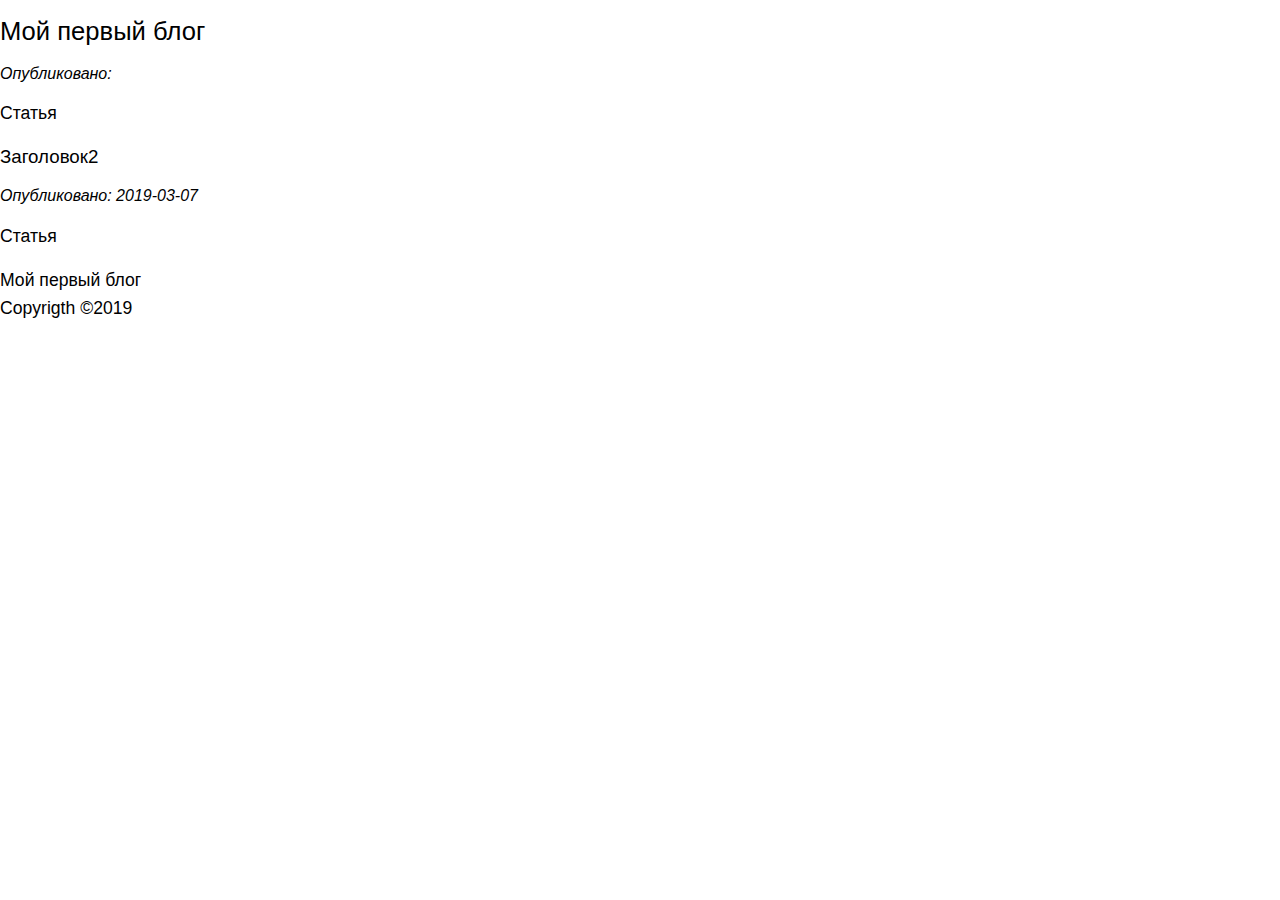
<file: Blog/index.html>
<!DOCTYPE html>
<html>
<head>
	<title>habr</title>
	<meta charset="utf-8">
	<link rel="stylesheet" type="text/css" href="style.css">
</head>
<body>
	<div>
		<h1>Мой первый блог</h1>
		<div>
			<h3><?=$article['title']?></h3>
			<em>Опубликовано: <?=$article['date']?></em>
			<p>Статья</p>
		</div>
		<div>
			<h3>Заголовок2</h3>
			<em>Опубликовано: 2019-03-07</em>
			<p>Статья</p>
		</div>
		<footer>
			<p>Мой первый блог<br>Copyrigth &copy;2019</p>
		</footer>
	</div>
</body>
</html>
</file>
<file: Blog/style.css>
body {
	margin: 0;
	padding: 0;
	box-sizing: border-box;
	font-family: Arial, sans-serif;
	font-size: 100%;
}

h1,h2,h3,h4,h5,h6 {
	font-family: 'Fira Sans', sans-serif;
	font-weight: 400;
}
h1{
	font-size: 160%;
}

p{
	font-size: 110%;
	line-height: 1.7rem;
}
.container{
	max-width: 1200px;
	margin: 0 auto;
	/* border: 1px solid red; */
}

/* Header start */
.pod_menu {
	background: #f2f2f2;
	height: 30px;
	display: flex;
	border-bottom: 1px solid #a9a9a9; 
	
}

ul{
	list-style: none;
	display: flex;
	margin-top: 6px;
	
}
.pod_menu_2 {
	margin-left: 3rem;
}

li{
	padding-right: 1.7rem;
	margin-bottom: 1rem;
}
a{
	text-decoration: none;
	color: #077fcc;
	font-size: 12px;
}
a.xabr{
	color: #000;
}
a.megapost{
	color: #999;	
}
a.evolution {
	color: #3c86ee;	
}
a.a_post {
	color: #31B007;
}
a.maind_play {
	color: #00008B;;
}
/* Menu section */
.logo {
	font-family: 'Montserrat Alternates', sans-serif;
	font-size: 180%;
}


.menu a {
	color:#838a92;
	font-family: 'Fira Sans', sans-serif;
	font-weight: 300;
	font-size: 90%;
}

.menu a:hover {
	color:#4697ca;
}
a.publications{
	color: #464646;
}
a.publications:hover{
	color: #464646;
}

.nav {
	margin-top: 2.1rem;
	padding: 0;
	display: flex;
	flex-direction: row;
	align-content: center;

}
.menu {
	margin-left: 35px;
	margin-top: 6px;
} 

.line-bottom_menu {
	color: #f0f0f0;
	margin: 0px;	
}
.icons_menu {
	margin-left: 7rem;
}
.icon_menu {
	margin-top: .5rem;
}

li .fa-search, li .fa-globe {
	font-size: 16px;
	color: #929ca5;
}
.fa-search:hover {
color: #4697ca;
}

.buttons_menu {
	 margin-top: .2rem;
	 
} 
.sing_in{
	background: none;
	border: 1px solid #929ca5;
	color:#929ca5;
	padding: 10px 15px;
	border-radius: 3px;
}
.sing_in:hover {
	color: #4697ca;
	border: 1px solid #4697ca;
}

.registration {
	background: #4697ca;
	border: none;
	padding: 11px 17px;
	font-size: 'Fira Sans', sans-serif;
	color: #fff;
	border-radius: 3px;
}
.registration:hover {
	background: #407fa7;
}
.sub_menu {
	font-family: 'Fira Sans', sans-serif;
	font-weight: 500;
	font-size: 180%;
	margin-bottom: 3.5rem;
	display: block;
	padding-top: 70px;
	padding-left: 0px;
	color: #464646;
	cursor: pointer;
}

.sub_menu:hover {
	color: #4697ca;
}

li i.fa.fa-chevron-down{
	font-size: 16px;
	color: #4697ca;
}

.sub_menu_drop{
	background: #fff;
	box-shadow: 1px 1px 1px 1px; 
	padding: 15px 0px;
	width: 220px;	
	display: flex;
	flex-direction: column;
	
}

#menu_hiden{
	display: none;
}
.sub_menu_drop a {
	font-size: 65%;
	margin: 20px 0;
	color: #464646;
}
.sub_menu_drop li{
	padding-left: 15px;
	
}

.sub_menu_drop a:hover {
	color: #548eaa;
}


.sub_menu_drop li:hover {
	background: #ccf5ff;
	box-sizing: border-box;
	z-index: 99;
	padding: 10px -10px;

}

.sub_menu_drop li{
	display: block;
}


.publications_choice {
	text-transform: uppercase;
	padding: 0;
	font-family: 'Fira Sans', sans-serif;
	font-weight: 500;
	margin-bottom: 1rem;
}
.publications_choice li {
	padding: 0;
}
.publications_choice a {
	font-size: 105%;
}
.active	{
	color: #4697ca;
	cursor: pointer;
	padding-right: 50px;

}
.all_rows{
	cursor: pointer;
	color: #929ca5;
}
.all_rows:hover{
	color: #4697ca;
}
.toggle_menu {
	padding: 0;
	margin-top: 20px;
	margin-bottom: 20px;
}
.menu_item {
	border: 1px solid #d5dddf;
	padding-right: 0;
	padding: 15px 20px;
	border-radius: 3px;
	transition: .5s ease
}
.menu_item:hover {
	border: 2px solid #4697ca;
	transition: .5s ease
}
.menu_item a {
	font-size: 102%;
	font-family: 'Fira Sans', sans-serif;
	width: 500;
	color: #929ca5;
}
.menu_item a:hover {
	color: #4697ca;
}
a.activ {
	color: #4697ca;
	border: #4697ca;
}
/* Section Posts */

.grid_continer{
	display: grid;
	grid-template-columns: 67% 28%;
	grid-gap: 60px;
}

.user_avatar{
	width: 30px;
	height: 30px;
	padding-right: 15px;
}
.user_name{
	color: #548eaa;
	font-size: 110%;
	padding-right: 15px;
	display: flex;
}
.post_time{
	font-size: 90%;
	color: #929ca5;
}
.user {
	display: flex;
}

.post_heading {
	font-size: 260%;
	color: #000;
	margin: 1rem 0;
}
.post_heading:hover {
	color: #4697ca;
}
.post_category {
	font-size: 120%;
	color: #929ca5;
	display: block;
}
.post_category:hover {
	color: #4697ca;
}

.btn_post{
	border: 1px solid #4697ca;
	font-size: 90%;
	padding: 12px 17px;

}
.fa-long-arrow-right{
	font-size: 10px;
}
.btn_post:hover{
	border: none;	
	background:#4697ca;
	color: #fff;
}
.btn{
	margin: 40px 0 60px 0;
}

.infoPanel ul {
	padding: 0;
	margin-bottom: 50px;

}	

.infoPanel li {
	padding-right: 50px;
	color: #4697ca;
}
#namber {
	color:green;
	padding: 0 12px;	
}
.fa-bookmark:hover, .fa-comment:hover {
	color: #548eaa;
}
.fa-comment, .comment{
	font-size: 16px;
	color: #4697ca;
}

/* Post 2 */

.post_img_post2 {
	width: 800px;
	height: 500px;
	margin-top: 25px;
}
.btn_pisochnica{
	margin: 25px 0 20px 0;
}
.pisochnica{
	border: 1px solid #929ca5;
	color: #929ca5;
	padding: 10px 17px;
}
.pisochnica:hover{
	border: 1px solid #4697ca;
	color: #4697ca;	
}

#mnenie{
	font-size: 100%;
}

/* RECOMENDATION */

.block_recomendation{
	background: #f6f6f6;
	padding-bottom: 25px;
	margin-bottom: 70px;
}

#recomendation{
	font-size: 100%;
	text-transform: uppercase;
	color: #464646;
	padding: 20px 0 0 20px;
}
#line_recomendation {
	color: #b9b9b9;
}

.habr_recomendation {
	display: flex;
	justify-content: space-between;
	align-items: center;
}

#recomendation_place{
	padding: 0 20px 0 0;
	font-size: 100%;
	margin-top: 20px;
	color: #929ca5;
}

.news_item img {
	width: 250px;
	height: 170px;
	margin-bottom: 20px;
}
.news_item a {
	color: #464646;
	font-family: 'Fira Sans', sans-serif;
	font-size: 90%;
}
.news_item a:hover {
	color: #4697ca;
}
.news_grid_container{
	display: grid;
	grid-template-columns: repeat(3, 1fr);
	margin: 25px 0 50px 0;
}
.news_item{
	margin: 0px;
}
.news_item:first-child{
	padding-left: 15px;
}
/* LEFT PART */

#advertising{
	font-size: 90%;
}
#advertising:hover{
	color: #548eaa;
}

.sidebare {
	background: #f6f6f6;
	padding-bottom: 25px;
	margin-bottom: 60px;
	margin-top: 50px;
}

.left_heading{
	font-size: 97%;
	text-transform: uppercase;
	letter-spacing: .1rem;
	color: #666;
	margin-left: 22px ;
	padding-top: 20px;
}
.list_block{
	display: block;
	padding: 10px 0 0 22px;	
}
.list_block li {
	padding-top: 15px;
	display: flex;
	justify-content: space-between;
	border-top: 1px solid #dcdcdc;
	
}
.list_block_color{
	color: green;
}

.list_block a  {
	font-size: 100%;
	font-family: 'Fira Sans', sans-serif;
} 

.list_block a:hover{
	text-decoration: underline;
	color: #548eaa;
}

.list_block_2{
	display: block;
	padding-top: 10px;
	padding-left: 22px;	
	
}

.list_block_2 li img{
	width: 30px;
	height: 30px;	
}


.list_block_2 li {
	padding-top: 15px;
	display: flex;
	justify-content: space-between;
	align-items: center;
	flex-basis: 15px;	
	
}
.list_block_2 li:first-child{
	border-top: 1px solid #dcdcdc;
}
.list_block_2 li:last-child{
	border-bottom: 1px solid #dcdcdc;
	padding-bottom: 15px;
}
.list_block_color_pink{
	color: #cd66cd;
	padding-top: 17px;
}

.list_block_2 a  {
	font-size: 90%;
	color: #464646;
	
} 

.list_block_2 a:hover{
	color: #4697ca;
}

.all_company{
	font-size: 90%;
	font-family: 'Fira Sans', sans-serif;
	padding-left: 22px;
	color: #548eaa;	
}

.sidebare_fixed{
	width: 336px;
}


.list_block_3{
	display: block;
	padding: 10px 0 0 22px;	
}
.list_block_3 li {
	padding-top: 15px;
	border-top: 1px solid #dcdcdc;	
}

.list_block_3 a  {
	font-size: 100%;
	font-family: 'Fira Sans', sans-serif;
} 

.list_block_3 a:hover{
	color: #548eaa;
}

.reading_posts{
	padding-top: 20px;
}
.eyes{
	padding-right: 50px;
}


/*FOOTER  */

.footer{
	margin-top: 60px;
}
.bg_footer {
	background: #f6f6f6;
}
.footer_grid_container{
	display: grid;
	grid-template-columns: repeat(5, 1fr);
	grid-gap: 30px;
}

.footer_menu{
	padding: 30px;
}

.patr_menu{
	font-size: 100%;	
}

.footer_menu_items{
	display: block;
	padding: 0px;
}

.footer_menu_items a {
	font-size: 90%
}
.footer_menu_items li:first-child{
	border-top: 1px solid #dcdcdc;
	padding-top: 20px;
}

.footer_menu_items img{
	height: 50px;
	width: 150px;
	padding-right: 15px;

}


.footer_down_part{
	background: #dedede;
}

.footer_menu_items_down{
	padding: 30px 0 5px 22px;
	margin: 0;
	justify-content: space-between;
}
#brand{
	width: 40px;
	height: 40px;
}

.data{
	font-size: 80%;
}

strong{
	color: #4697ca;
}

.lenguage{
	padding-right: 10px;
}
.footer_menu_items_down a{
	font-size: 80%;
}

.footer_menu_items_down{
	align-items: center;	
}

li .fa-twitter{
	background: #39AECF;
	padding: 8px 10px;
	color: #fff;
	border: 1px solid #39AECF;
	border-radius: 3px;
	font-size: 16px;
}

li .fa-facebook{
	background: #0F4DA8;
	padding: 8px 12px;
	color: #fff;
	border: 1px solid #0F4DA8;
	border-radius: 3px;
	font-size: 16px;
}

li .fa-vk{
	background: #0772A1;
	padding: 8px 8px;
	color: #fff;
	border: 1px solid #0772A1;
	border-radius: 3px;
	font-size: 16px;
}
li .fa-youtube-play{
	background: #FF0700;
	padding: 8px 8px;
	color: #fff;
	border: 1px solid #FF0700;
	border-radius: 3px;
	font-size: 16px;
}
.arrows{
	padding: 0 ;
}
.arrows a{
	/* text-transform: uppercase; */
	font-size: 200%;
	font-weight: 400;
	font-family: 'Fira Sans', sans-serif;
	color: #4697ca;
	
}


/* ARROWS */
li .fa-arrow-left, li .fa-arrow-right{
	color: #4697ca;
	font-size: 25px;
	font-weight: 200;
}

li .fa-arrow-left{
	padding-right: 20px;
}
li .fa-arrow-right{
	padding-left: 20px;
}


.scrollTop {
	position: fixed;
	bottom: 50px;
	left: 200px;
	width: 40px;
	height: 40px;
	border-radius: 50%;
	background: #cccccc;
	border: 2px solid #e6faff;;
	z-index: 100;
	cursor: pointer;
}	


.scrollTop:after {
	content: '';
	width: 8px;
	height: 8px;
	border-top: 2px solid #fff;
	border-left: 2px solid #fff;
	transform: rotate(45deg);
	position: absolute;
	top: 4px ;
	bottom: 0;
	left: 0 ;
	right: 0;
	margin: auto;
}
</file>
